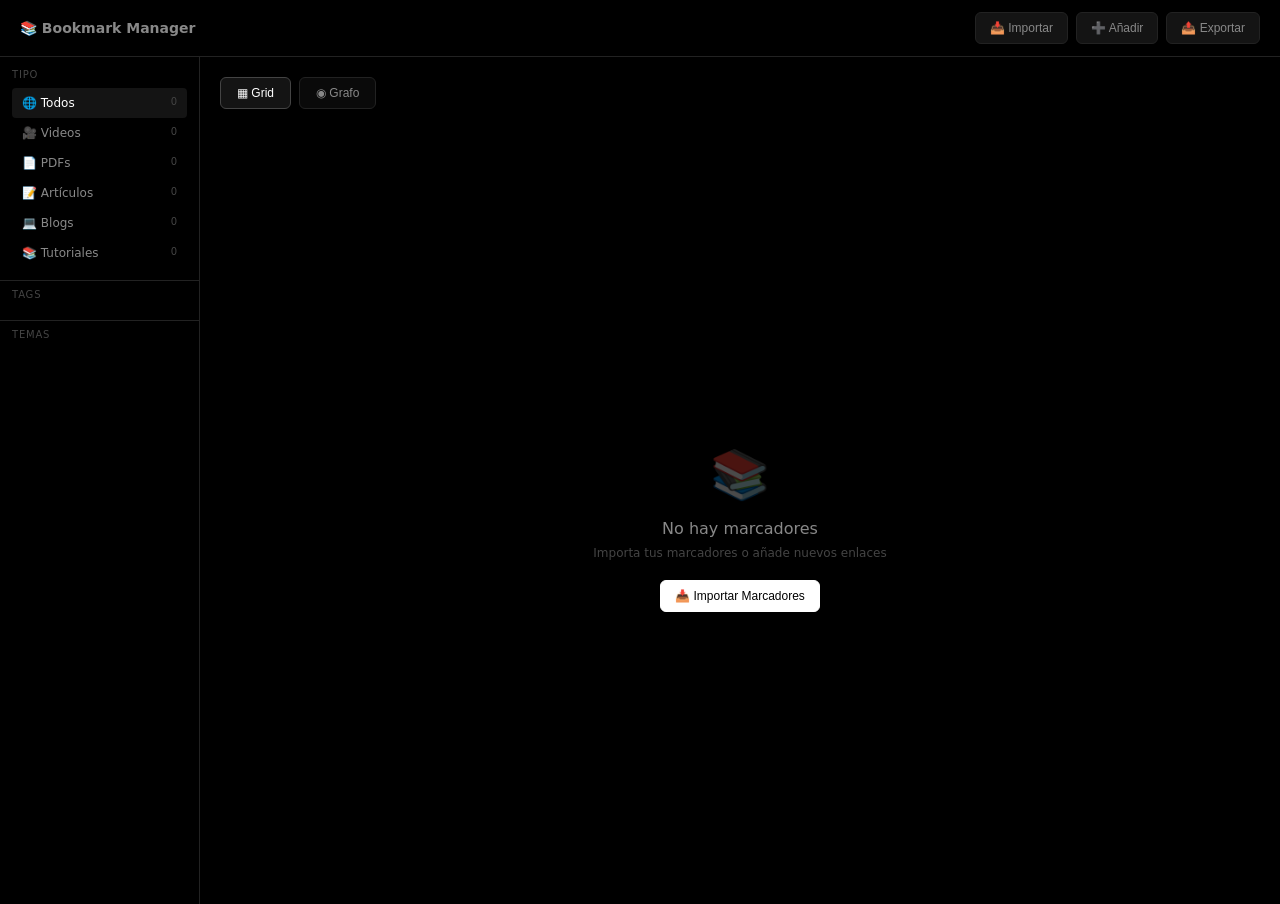
<file: templates/index.html>
<!DOCTYPE html>
<html lang="es">
<head>
    <meta charset="UTF-8">
    <meta name="viewport" content="width=device-width, initial-scale=1.0">
    <title>Bookmark Manager</title>
    <script src="https://d3js.org/d3.v7.min.js"></script>
    <style>
        * { margin: 0; padding: 0; box-sizing: border-box; }
        :root { --bg: #000; --bg2: #0a0a0a; --bg3: #141414; --border: #222; --text: #fff; --text2: #888; --text3: #444; }
        body { font-family: system-ui, sans-serif; background: var(--bg); color: var(--text); height: 100vh; overflow: hidden; }
        
        .header { display: flex; align-items: center; justify-content: space-between; padding: 12px 20px; border-bottom: 1px solid var(--border); }
        .logo { font-size: 14px; font-weight: 600; color: var(--text2); }
        .header-btns { display: flex; gap: 8px; }
        .btn { padding: 8px 14px; background: var(--bg3); border: 1px solid var(--border); border-radius: 6px; color: var(--text2); cursor: pointer; font-size: 12px; }
        .btn:hover { border-color: var(--text3); color: var(--text); }
        .btn-primary { background: #fff; color: #000; border-color: #fff; }
        .btn-primary:hover { background: #eee; }
        
        .layout { display: flex; height: calc(100vh - 53px); }
        .sidebar { width: 200px; background: var(--bg); border-right: 1px solid var(--border); overflow-y: auto; padding: 12px 0; }
        .sidebar-section { padding: 0 12px 12px; margin-bottom: 8px; border-bottom: 1px solid var(--border); }
        .sidebar-section:last-child { border-bottom: none; }
        .sidebar-title { font-size: 10px; text-transform: uppercase; letter-spacing: 0.08em; color: var(--text3); margin-bottom: 8px; }
        .sidebar-item { padding: 8px 10px; border-radius: 4px; cursor: pointer; font-size: 12px; color: var(--text2); display: flex; justify-content: space-between; }
        .sidebar-item:hover { background: var(--bg3); color: var(--text); }
        .sidebar-item.active { background: var(--bg3); color: var(--text); }
        .sidebar-item .count { font-size: 10px; color: var(--text3); }
        
        .main { flex: 1; overflow-y: auto; padding: 20px; }
        .tabs { display: flex; gap: 8px; margin-bottom: 16px; }
        .tab { padding: 8px 16px; background: var(--bg2); border: 1px solid var(--border); border-radius: 6px; cursor: pointer; font-size: 12px; color: var(--text2); }
        .tab.active { background: var(--bg3); color: var(--text); border-color: var(--text3); }
        
        .grid { display: grid; grid-template-columns: repeat(auto-fill, minmax(260px, 1fr)); gap: 12px; }
        .card { background: var(--bg2); border: 1px solid var(--border); border-radius: 8px; padding: 14px; cursor: pointer; transition: border-color 0.15s; }
        .card:hover { border-color: var(--text3); }
        .card-type { font-size: 10px; color: var(--text3); text-transform: uppercase; margin-bottom: 6px; }
        .card-title { font-size: 13px; font-weight: 500; margin-bottom: 4px; line-height: 1.4; }
        .card-domain { font-size: 10px; color: var(--text3); margin-bottom: 10px; }
        .card-tags { display: flex; flex-wrap: wrap; gap: 4px; }
        .tag { padding: 2px 6px; background: var(--bg); border-radius: 8px; font-size: 10px; color: var(--text3); }
        
        .empty { display: flex; flex-direction: column; align-items: center; justify-content: center; height: 100%; text-align: center; }
        .empty-icon { font-size: 48px; opacity: 0.3; margin-bottom: 16px; }
        .empty h2 { font-size: 16px; font-weight: 500; color: var(--text2); margin-bottom: 8px; }
        .empty p { font-size: 12px; color: var(--text3); margin-bottom: 20px; }
        
        .graph-container { width: 100%; height: calc(100vh - 140px); background: var(--bg2); border-radius: 8px; position: relative; }
        .graph-container svg { width: 100%; height: 100%; }
        
        .modal-overlay { position: fixed; inset: 0; background: rgba(0,0,0,0.85); display: none; align-items: center; justify-content: center; z-index: 1000; }
        .modal-overlay.show { display: flex; }
        .modal { background: var(--bg2); border: 1px solid var(--border); border-radius: 10px; width: 90%; max-width: 480px; max-height: 85vh; overflow-y: auto; }
        .modal-header { display: flex; justify-content: space-between; align-items: center; padding: 16px; border-bottom: 1px solid var(--border); }
        .modal-header h3 { font-size: 14px; font-weight: 500; }
        .modal-close { background: none; border: none; color: var(--text2); cursor: pointer; font-size: 16px; padding: 4px 8px; }
        .modal-close:hover { color: var(--text); }
        .modal-body { padding: 16px; }
        .modal-footer { display: flex; justify-content: flex-end; gap: 8px; padding: 16px; border-top: 1px solid var(--border); }
        
        .import-options { display: grid; grid-template-columns: repeat(3, 1fr); gap: 8px; margin-bottom: 16px; }
        .import-option { display: flex; flex-direction: column; align-items: center; gap: 6px; padding: 14px; background: var(--bg3); border: 1px solid var(--border); border-radius: 6px; cursor: pointer; text-align: center; }
        .import-option:hover { border-color: var(--text3); }
        .import-option-icon { font-size: 20px; opacity: 0.6; }
        .import-option span { font-size: 11px; font-weight: 500; }
        .import-option p { font-size: 9px; color: var(--text3); margin: 0; }
        
        .drop-zone { border: 2px dashed var(--border); border-radius: 8px; padding: 32px; text-align: center; cursor: pointer; margin-top: 12px; }
        .drop-zone:hover { border-color: var(--text3); }
        .drop-zone-icon { font-size: 28px; opacity: 0.4; margin-bottom: 8px; }
        .drop-zone p { font-size: 12px; color: var(--text2); margin-bottom: 4px; }
        .drop-zone span { font-size: 10px; color: var(--text3); }
        
        .form-group { margin-bottom: 14px; }
        .form-group label { display: block; font-size: 11px; color: var(--text3); margin-bottom: 6px; }
        .form-group input, .form-group select, .form-group textarea { width: 100%; padding: 10px; background: var(--bg); border: 1px solid var(--border); border-radius: 6px; color: var(--text); font-size: 13px; }
        .form-group input:focus, .form-group select:focus { outline: none; border-color: var(--text3); }
        
        .progress { margin-top: 12px; display: none; }
        .progress.show { display: block; }
        .progress-bar { height: 4px; background: var(--bg); border-radius: 2px; overflow: hidden; }
        .progress-fill { height: 100%; background: #fff; width: 0%; transition: width 0.3s; }
        .progress-text { font-size: 11px; color: var(--text3); text-align: center; margin-top: 8px; }
        
        .toast-container { position: fixed; bottom: 20px; right: 20px; z-index: 2000; }
        .toast { padding: 10px 14px; background: var(--bg3); border: 1px solid var(--border); border-radius: 6px; margin-top: 8px; font-size: 12px; animation: slideIn 0.2s; }
        .toast.success { border-left: 3px solid #4ade80; }
        .toast.error { border-left: 3px solid #f87171; }
        @keyframes slideIn { from { transform: translateX(20px); opacity: 0; } to { transform: translateX(0); opacity: 1; } }
        
        .hidden { display: none !important; }
    </style>
</head>
<body>
    <header class="header">
        <div class="logo">📚 Bookmark Manager</div>
        <div class="header-btns">
            <button class="btn" id="btnImport">📥 Importar</button>
            <button class="btn" id="btnAdd">➕ Añadir</button>
            <button class="btn" id="btnExport">📤 Exportar</button>
        </div>
    </header>
    
    <div class="layout">
        <aside class="sidebar">
            <div class="sidebar-section">
                <div class="sidebar-title">Tipo</div>
                <div class="sidebar-item active" data-type="all">🌐 Todos <span class="count" id="countAll">0</span></div>
                <div class="sidebar-item" data-type="video">🎥 Videos <span class="count" id="countVideo">0</span></div>
                <div class="sidebar-item" data-type="pdf">📄 PDFs <span class="count" id="countPdf">0</span></div>
                <div class="sidebar-item" data-type="article">📝 Artículos <span class="count" id="countArticle">0</span></div>
                <div class="sidebar-item" data-type="blog">💻 Blogs <span class="count" id="countBlog">0</span></div>
                <div class="sidebar-item" data-type="tutorial">📚 Tutoriales <span class="count" id="countTutorial">0</span></div>
            </div>
            <div class="sidebar-section">
                <div class="sidebar-title">Tags</div>
                <div id="tagsList"></div>
            </div>
            <div class="sidebar-section">
                <div class="sidebar-title">Temas</div>
                <div id="topicsList"></div>
            </div>
        </aside>
        
        <main class="main">
            <div class="tabs">
                <button class="tab active" data-view="grid">▦ Grid</button>
                <button class="tab" data-view="graph">◉ Grafo</button>
            </div>
            
            <div id="emptyState" class="empty">
                <div class="empty-icon">📚</div>
                <h2>No hay marcadores</h2>
                <p>Importa tus marcadores o añade nuevos enlaces</p>
                <button class="btn btn-primary" id="btnEmptyImport">📥 Importar Marcadores</button>
            </div>
            
            <div id="gridView" class="grid"></div>
            <div id="graphView" class="graph-container hidden">
                <svg id="graphSvg"></svg>
            </div>
        </main>
    </div>
    
    <!-- Import Modal -->
    <div class="modal-overlay" id="importModal">
        <div class="modal">
            <div class="modal-header">
                <h3>Importar Marcadores</h3>
                <button class="modal-close" onclick="closeModal('importModal')">✕</button>
            </div>
            <div class="modal-body">
                <div class="import-options">
                    <div class="import-option" onclick="showImportArea('file')">
                        <div class="import-option-icon">📁</div>
                        <span>Archivo HTML</span>
                        <p>Chrome, Firefox</p>
                    </div>
                    <div class="import-option" onclick="showImportArea('paste')">
                        <div class="import-option-icon">📋</div>
                        <span>Pegar URL</span>
                        <p>Añadir enlace</p>
                    </div>
                    <div class="import-option" onclick="showImportArea('json')">
                        <div class="import-option-icon">📦</div>
                        <span>JSON</span>
                        <p>Backup</p>
                    </div>
                </div>
                
                <div id="importFileArea" class="hidden">
                    <div class="drop-zone" onclick="document.getElementById('fileInput').click()">
                        <div class="drop-zone-icon">📂</div>
                        <p>Arrastra archivo HTML aquí</p>
                        <span>o haz clic para seleccionar</span>
                    </div>
                    <input type="file" id="fileInput" accept=".html,.json" class="hidden" onchange="handleFile(this.files[0])">
                </div>
                
                <div id="importPasteArea" class="hidden">
                    <input type="url" id="urlInput" placeholder="https://..." style="margin-bottom: 8px;">
                    <button class="btn btn-primary" style="width: 100%;" onclick="addBookmarkFromUrl()">Añadir</button>
                </div>
                
                <div id="importJsonArea" class="hidden">
                    <div class="drop-zone" onclick="document.getElementById('jsonInput').click()">
                        <div class="drop-zone-icon">📦</div>
                        <p>Arrastra archivo JSON</p>
                        <span>o haz clic para seleccionar</span>
                    </div>
                    <input type="file" id="jsonInput" accept=".json" class="hidden" onchange="handleFile(this.files[0])">
                </div>
                
                <div id="importProgress" class="progress">
                    <div class="progress-bar"><div class="progress-fill" id="progressFill"></div></div>
                    <div class="progress-text" id="progressText">Importando...</div>
                </div>
            </div>
        </div>
    </div>
    
    <!-- Add Modal -->
    <div class="modal-overlay" id="addModal">
        <div class="modal">
            <div class="modal-header">
                <h3>Añadir Marcador</h3>
                <button class="modal-close" onclick="closeModal('addModal')">✕</button>
            </div>
            <div class="modal-body">
                <div class="form-group">
                    <label>URL</label>
                    <input type="url" id="addUrl" placeholder="https://...">
                </div>
                <div class="form-group">
                    <label>Título</label>
                    <input type="text" id="addTitle" placeholder="Título del marcador">
                </div>
                <div class="form-group">
                    <label>Tags (separados por coma)</label>
                    <input type="text" id="addTags" placeholder="python, machine-learning">
                </div>
                <div class="form-group">
                    <label>Tipo</label>
                    <select id="addType">
                        <option value="article">📝 Artículo</option>
                        <option value="video">🎥 Video</option>
                        <option value="pdf">📄 PDF</option>
                        <option value="blog">💻 Blog</option>
                        <option value="tutorial">📚 Tutorial</option>
                    </select>
                </div>
            </div>
            <div class="modal-footer">
                <button class="btn" onclick="closeModal('addModal')">Cancelar</button>
                <button class="btn btn-primary" onclick="saveBookmark()">Guardar</button>
            </div>
        </div>
    </div>
    
    <div class="toast-container" id="toastContainer"></div>

    <script>
        const API_URL = 'http://localhost:5000/api';
        let bookmarks = [];
        let currentFilter = { type: 'all' };
        let currentView = 'grid';
        
        // ==================== INIT ====================
        async function init() {
            await loadBookmarks();
            setupEvents();
            render();
        }
        
        async function loadBookmarks() {
            try {
                const res = await fetch(`${API_URL}/bookmarks`);
                bookmarks = await res.json();
            } catch (e) {
                console.error('Error loading:', e);
                bookmarks = [];
            }
        }
        
        // ==================== EVENTS ====================
        function setupEvents() {
            document.getElementById('btnImport').onclick = () => openModal('importModal');
            document.getElementById('btnEmptyImport').onclick = () => openModal('importModal');
            document.getElementById('btnAdd').onclick = () => openModal('addModal');
            document.getElementById('btnExport').onclick = exportBookmarks;
            
            document.querySelectorAll('.sidebar-item[data-type]').forEach(item => {
                item.onclick = () => filterByType(item.dataset.type);
            });
            
            document.querySelectorAll('.tab').forEach(tab => {
                tab.onclick = () => switchView(tab.dataset.view);
            });
            
            document.addEventListener('dragover', e => e.preventDefault());
            document.addEventListener('drop', e => {
                e.preventDefault();
                if (e.dataTransfer.files[0]) handleFile(e.dataTransfer.files[0]);
            });
            
            document.addEventListener('keydown', e => {
                if (e.key === 'Escape') closeAllModals();
            });
        }
        
        // ==================== RENDER ====================
        function render() {
            renderCounts();
            renderBookmarks();
            renderTags();
            renderTopics();
            checkEmpty();
        }
        
        function getFiltered() {
            return bookmarks.filter(b => {
                if (currentFilter.type !== 'all' && b.type !== currentFilter.type) return false;
                return true;
            });
        }
        
        function renderBookmarks() {
            const filtered = getFiltered();
            const gridView = document.getElementById('gridView');
            const graphView = document.getElementById('graphView');
            
            if (currentView === 'graph') {
                gridView.classList.add('hidden');
                graphView.classList.remove('hidden');
                renderGraph();
                return;
            }
            
            gridView.classList.remove('hidden');
            graphView.classList.add('hidden');
            
            gridView.innerHTML = filtered.map(b => `
                <div class="card" onclick="openBookmark('${b.id}')">
                    <div class="card-type">${getIcon(b.type)} ${b.type || 'article'}</div>
                    <div class="card-title">${escapeHtml(b.title)}</div>
                    <div class="card-domain">${getDomain(b.url)}</div>
                    <div class="card-tags">
                        ${(b.tags || []).slice(0, 4).map(t => `<span class="tag">#${escapeHtml(t)}</span>`).join('')}
                    </div>
                </div>
            `).join('');
        }
        
        function renderCounts() {
            const counts = { all: bookmarks.length, video: 0, pdf: 0, article: 0, blog: 0, tutorial: 0 };
            bookmarks.forEach(b => { if (counts[b.type] !== undefined) counts[b.type]++; });
            Object.entries(counts).forEach(([t, c]) => {
                const el = document.getElementById('count' + t.charAt(0).toUpperCase() + t.slice(1));
                if (el) el.textContent = c;
            });
        }
        
        function renderTags() {
            const container = document.getElementById('tagsList');
            const tagCounts = {};
            bookmarks.forEach(b => (b.tags || []).forEach(t => tagCounts[t] = (tagCounts[t] || 0) + 1));
            const sorted = Object.entries(tagCounts).sort((a, b) => b[1] - a[1]).slice(0, 10);
            container.innerHTML = sorted.map(([tag]) => `<div class="sidebar-item">#${escapeHtml(tag)}</div>`).join('');
        }
        
        function renderTopics() {
            const container = document.getElementById('topicsList');
            const topicCounts = {};
            bookmarks.forEach(b => (b.topics || []).forEach(t => topicCounts[t] = (topicCounts[t] || 0) + 1));
            const sorted = Object.entries(topicCounts).sort((a, b) => b[1] - a[1]);
            container.innerHTML = sorted.map(([topic, count]) => 
                `<div class="sidebar-item">📁 ${escapeHtml(topic)} <span class="count">${count}</span></div>`
            ).join('');
        }
        
        function checkEmpty() {
            const empty = document.getElementById('emptyState');
            const grid = document.getElementById('gridView');
            if (bookmarks.length === 0) {
                empty.classList.remove('hidden');
                grid.classList.add('hidden');
            } else {
                empty.classList.add('hidden');
                if (currentView === 'grid') grid.classList.remove('hidden');
            }
        }
        
        // ==================== GRAPH ====================
        async function renderGraph() {
            const svg = d3.select('#graphSvg');
            svg.selectAll('*').remove();
            
            const filtered = getFiltered();
            if (filtered.length === 0) return;
            
            const container = document.getElementById('graphView');
            const width = container.clientWidth;
            const height = container.clientHeight;
            
            svg.attr('viewBox', `0 0 ${width} ${height}`);
            
            const typeColors = {
                video: '#ff6b6b',
                pdf: '#ffc107',
                article: '#4ecdc4',
                blog: '#a29bfe',
                tutorial: '#00d9ff'
            };
            
            // Build nodes
            const nodes = [];
            const links = [];
            const topicMap = {};
            
            // Add topic nodes
            const topicCounts = {};
            filtered.forEach(b => (b.topics || []).forEach(t => topicCounts[t] = (topicCounts[t] || 0) + 1));
            
            Object.entries(topicCounts).forEach(([topic, count]) => {
                topicMap[topic] = nodes.length;
                nodes.push({
                    id: 'topic_' + topic.replace(/\s+/g, '_'),
                    label: topic,
                    type: 'topic',
                    color: '#a29bfe',
                    size: Math.min(20 + count * 3, 50)
                });
            });
            
            // Add bookmark nodes
            filtered.forEach(b => {
                const nodeIndex = nodes.length;
                nodes.push({
                    id: b.id,
                    label: b.title.substring(0, 25),
                    type: 'bookmark',
                    color: typeColors[b.type] || '#666',
                    size: 8,
                    url: b.url
                });
                
                (b.topics || []).forEach(topic => {
                    if (topicMap[topic] !== undefined) {
                        links.push({
                            source: nodeIndex,
                            target: topicMap[topic]
                        });
                    }
                });
            });
            
            // Create simulation
            const simulation = d3.forceSimulation(nodes)
                .force('link', d3.forceLink(links).distance(100).strength(0.5))
                .force('charge', d3.forceManyBody().strength(-200))
                .force('center', d3.forceCenter(width / 2, height / 2))
                .force('collision', d3.forceCollide().radius(d => d.size + 10));
            
            // Draw links
            const link = svg.append('g')
                .selectAll('line')
                .data(links)
                .join('line')
                .attr('stroke', '#333')
                .attr('stroke-opacity', 0.5)
                .attr('stroke-width', 1);
            
            // Draw nodes
            const node = svg.append('g')
                .selectAll('circle')
                .data(nodes)
                .join('circle')
                .attr('r', d => d.size)
                .attr('fill', d => d.color)
                .attr('stroke', '#000')
                .attr('stroke-width', 2)
                .attr('cursor', 'pointer')
                .on('click', (e, d) => {
                    if (d.url) window.open(d.url, '_blank');
                });
            
            // Topic outer ring
            svg.append('g')
                .selectAll('circle')
                .data(nodes.filter(d => d.type === 'topic'))
                .join('circle')
                .attr('r', d => d.size + 5)
                .attr('fill', 'none')
                .attr('stroke', d => d.color)
                .attr('stroke-width', 1)
                .attr('stroke-opacity', 0.4)
                .attr('stroke-dasharray', '4,2');
            
            // Labels
            const label = svg.append('g')
                .selectAll('text')
                .data(nodes.filter(d => d.type === 'topic'))
                .join('text')
                .text(d => d.label)
                .attr('text-anchor', 'middle')
                .attr('dy', d => d.size + 14)
                .attr('fill', '#666')
                .attr('font-size', '10px')
                .attr('pointer-events', 'none');
            
            // Update positions
            simulation.on('tick', () => {
                link
                    .attr('x1', d => d.source.x)
                    .attr('y1', d => d.source.y)
                    .attr('x2', d => d.target.x)
                    .attr('y2', d => d.target.y);
                
                node
                    .attr('cx', d => d.x)
                    .attr('cy', d => d.y);
                
                label
                    .attr('x', d => d.x)
                    .attr('y', d => d.y);
            });
            
            // Drag
            node.call(d3.drag()
                .on('start', (e, d) => {
                    if (!e.active) simulation.alphaTarget(0.3).restart();
                    d.fx = d.x;
                    d.fy = d.y;
                })
                .on('drag', (e, d) => {
                    d.fx = e.x;
                    d.fy = e.y;
                })
                .on('end', (e, d) => {
                    if (!e.active) simulation.alphaTarget(0);
                    d.fx = null;
                    d.fy = null;
                }));
        }
        
        // ==================== ACTIONS ====================
        function filterByType(type) {
            currentFilter.type = type;
            document.querySelectorAll('.sidebar-item[data-type]').forEach(i => {
                i.classList.toggle('active', i.dataset.type === type);
            });
            renderBookmarks();
        }
        
        function switchView(view) {
            currentView = view;
            document.querySelectorAll('.tab').forEach(t => t.classList.toggle('active', t.dataset.view === view));
            renderBookmarks();
        }
        
        function openBookmark(id) {
            const b = bookmarks.find(bm => bm.id === id);
            if (b) window.open(b.url, '_blank');
        }
        
        function openModal(id) {
            document.getElementById(id).classList.add('show');
        }
        
        function closeModal(id) {
            document.getElementById(id).classList.remove('show');
        }
        
        function closeAllModals() {
            document.querySelectorAll('.modal-overlay').forEach(m => m.classList.remove('show'));
        }
        
        function showImportArea(type) {
            document.getElementById('importFileArea').classList.add('hidden');
            document.getElementById('importPasteArea').classList.add('hidden');
            document.getElementById('importJsonArea').classList.add('hidden');
            
            if (type === 'file') document.getElementById('importFileArea').classList.remove('hidden');
            if (type === 'paste') document.getElementById('importPasteArea').classList.remove('hidden');
            if (type === 'json') document.getElementById('importJsonArea').classList.remove('hidden');
        }
        
        async function handleFile(file) {
            if (!file) return;
            
            const progress = document.getElementById('importProgress');
            const fill = document.getElementById('progressFill');
            const text = document.getElementById('progressText');
            progress.classList.add('show');
            
            try {
                const isJson = file.name.endsWith('.json');
                let items;
                
                if (isJson) {
                    const content = await file.text();
                    items = JSON.parse(content);
                    if (!Array.isArray(items)) items = items.bookmarks || [];
                } else {
                    const formData = new FormData();
                    formData.append('file', file);
                    const res = await fetch(`${API_URL}/parse/html`, { method: 'POST', body: formData });
                    items = await res.json();
                }
                
                if (!items.length) throw new Error('No se encontraron marcadores');
                
                text.textContent = `Importando ${items.length}...`;
                
                const res = await fetch(`${API_URL}/bookmarks/import`, {
                    method: 'POST',
                    headers: { 'Content-Type': 'application/json' },
                    body: JSON.stringify({ bookmarks: items })
                });
                
                const result = await res.json();
                await loadBookmarks();
                render();
                
                closeModal('importModal');
                showToast(`Importados ${result.imported} marcadores`);
            } catch (e) {
                showToast('Error: ' + e.message, 'error');
            } finally {
                progress.classList.remove('show');
                fill.style.width = '0%';
            }
        }
        
        async function addBookmarkFromUrl() {
            const url = document.getElementById('urlInput').value.trim();
            if (!url) return;
            
            try {
                await fetch(`${API_URL}/bookmarks`, {
                    method: 'POST',
                    headers: { 'Content-Type': 'application/json' },
                    body: JSON.stringify({ url })
                });
                
                document.getElementById('urlInput').value = '';
                await loadBookmarks();
                render();
                closeModal('importModal');
                showToast('Marcador añadido');
            } catch (e) {
                showToast('Error: ' + e.message, 'error');
            }
        }
        
        async function saveBookmark() {
            const url = document.getElementById('addUrl').value.trim();
            if (!url) { showToast('URL obligatoria', 'error'); return; }
            
            const bookmark = {
                url,
                title: document.getElementById('addTitle').value.trim() || url,
                type: document.getElementById('addType').value,
                tags: document.getElementById('addTags').value.split(',').map(t => t.trim()).filter(Boolean)
            };
            
            try {
                await fetch(`${API_URL}/bookmarks`, {
                    method: 'POST',
                    headers: { 'Content-Type': 'application/json' },
                    body: JSON.stringify(bookmark)
                });
                
                document.getElementById('addUrl').value = '';
                document.getElementById('addTitle').value = '';
                document.getElementById('addTags').value = '';
                
                await loadBookmarks();
                render();
                closeModal('addModal');
                showToast('Guardado');
            } catch (e) {
                showToast('Error: ' + e.message, 'error');
            }
        }
        
        async function exportBookmarks() {
            try {
                const res = await fetch(`${API_URL}/export`);
                const data = await res.json();
                
                const blob = new Blob([JSON.stringify(data, null, 2)], { type: 'application/json' });
                const a = document.createElement('a');
                a.href = URL.createObjectURL(blob);
                a.download = `bookmarks-${new Date().toISOString().split('T')[0]}.json`;
                a.click();
                
                showToast('Exportado');
            } catch (e) {
                showToast('Error: ' + e.message, 'error');
            }
        }
        
        // ==================== UTILS ====================
        function getIcon(type) {
            return { video: '🎥', pdf: '📄', article: '📝', blog: '💻', tutorial: '📚' }[type] || '📄';
        }
        
        function getDomain(url) {
            try { return new URL(url).hostname.replace('www.', ''); } catch { return url; }
        }
        
        function escapeHtml(text) {
            const d = document.createElement('div');
            d.textContent = text;
            return d.innerHTML;
        }
        
        function showToast(message, type = 'success') {
            const container = document.getElementById('toastContainer');
            const toast = document.createElement('div');
            toast.className = `toast ${type}`;
            toast.textContent = message;
            container.appendChild(toast);
            setTimeout(() => toast.remove(), 3000);
        }
        
        // Start
        init();
    </script>
</body>
</html>
</file>
